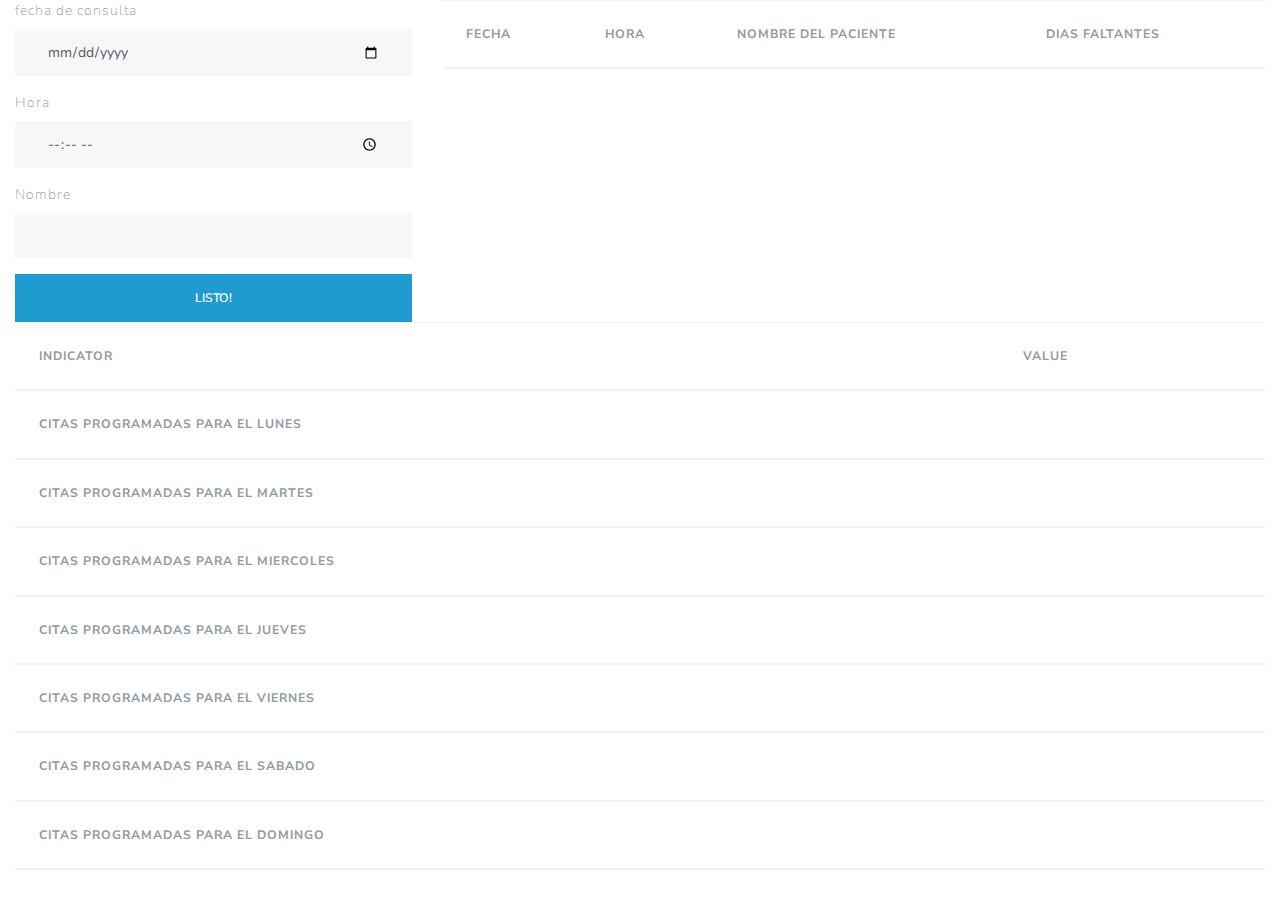
<file: 03-validaciones-y-almacenamiento-local-mvaldez7-master/Consulta/index.html>
<!DOCTYPE html>
<html lang="en">
<head>
    <meta charset="UTF-8">
    <meta name="viewport" content="width=device-width, initial-scale=1.0">
    <meta http-equiv="X-UA-Compatible" content="ie=edge">
    <link rel="stylesheet" href="../bootstrap.min.css">
    <link rel="stylesheet" href="../style.css">
    <title>CONSULTA</title>
</head>
<body>

    <div class="container-fluid">
        <div class="row">
            <div class="col-sm-12 col-md-4">
                <form class="form needs-validation" id="form" novalidate>
                    <div class="form-group">
                        <label for="consDate">fecha de consulta</label>
                        <input class="form-control" required id="consDate" type="date">
                    </div>
                    <div class="valid-feedback">Fecha Valida</div>
                    <div class="invalid-feedback">Fecha invalida</div>

                    <div class="form-group">
                        <label for="time">Hora</label>
                        <input class="form-control" required type="time" id="time">
                    </div>
                    <div class="valid-feedback">Hora valida</div>
                    <div class="invalid-feedback">Hora invalida</div>
                    
                    <div class="form-group">
                        <label for="patientName">Nombre</label>
                        <input class="form-control" id="patientName" required type="text">
                    </div>
                    <div class="valid-feedback">Nombre Valido</div>
                    <div class="invalid-feedback">Nombre Invalido</div>
                    
                    <button id="btnAdd" class="btn btn-info col-12" type="button">Listo!</button>
                </form>
            </div>

            <div class="col-sm-12 col-md-8">
                <table id="tableConsultation" class="table">
                    <thead>
                        <tr>
                            <th>Fecha</th>
                            <th>Hora</th>
                            <th>Nombre del paciente</th>
                            <th>Dias faltantes</th>
                        </tr>
                    </thead>
                    <tbody></tbody>
                </table>
            </div>
        </div>
        <div class="row">
            <div class="col-12">
                <table class="table" id="tableInfo">
                    <thead>
                        <tr>
                            <th>Indicator</th>
                            <th>Value</th>
                        </tr>
                        <tr>
                            <th>Citas programadas para el lunes</th>
                            <th id="monday"></th>
                        </tr>
                        <tr>
                            <th>Citas programadas para el Martes</th>
                            <th id="monday"></th>
                        </tr>
                        <tr>
                            <th>Citas programadas para el Miercoles</th>
                            <th id="monday"></th>
                        </tr>
                        <tr>
                            <th>Citas programadas para el Jueves</th>
                            <th id="monday"></th>
                        </tr>
                        <tr>
                            <th>Citas programadas para el Viernes</th>
                            <th id="monday"></th>
                        </tr>
                        <tr>
                            <th>Citas programadas para el Sabado</th>
                            <th id="monday"></th>
                        </tr>
                        <tr>
                            <th>Citas programadas para el Domingo</th>
                            <th id="monday"></th>
                        </tr>
                    </thead>
                </table>
            </div>
        </div>
    </div>
    
</body>
<script src="main.js" type="module"></script>
</html>
</file>
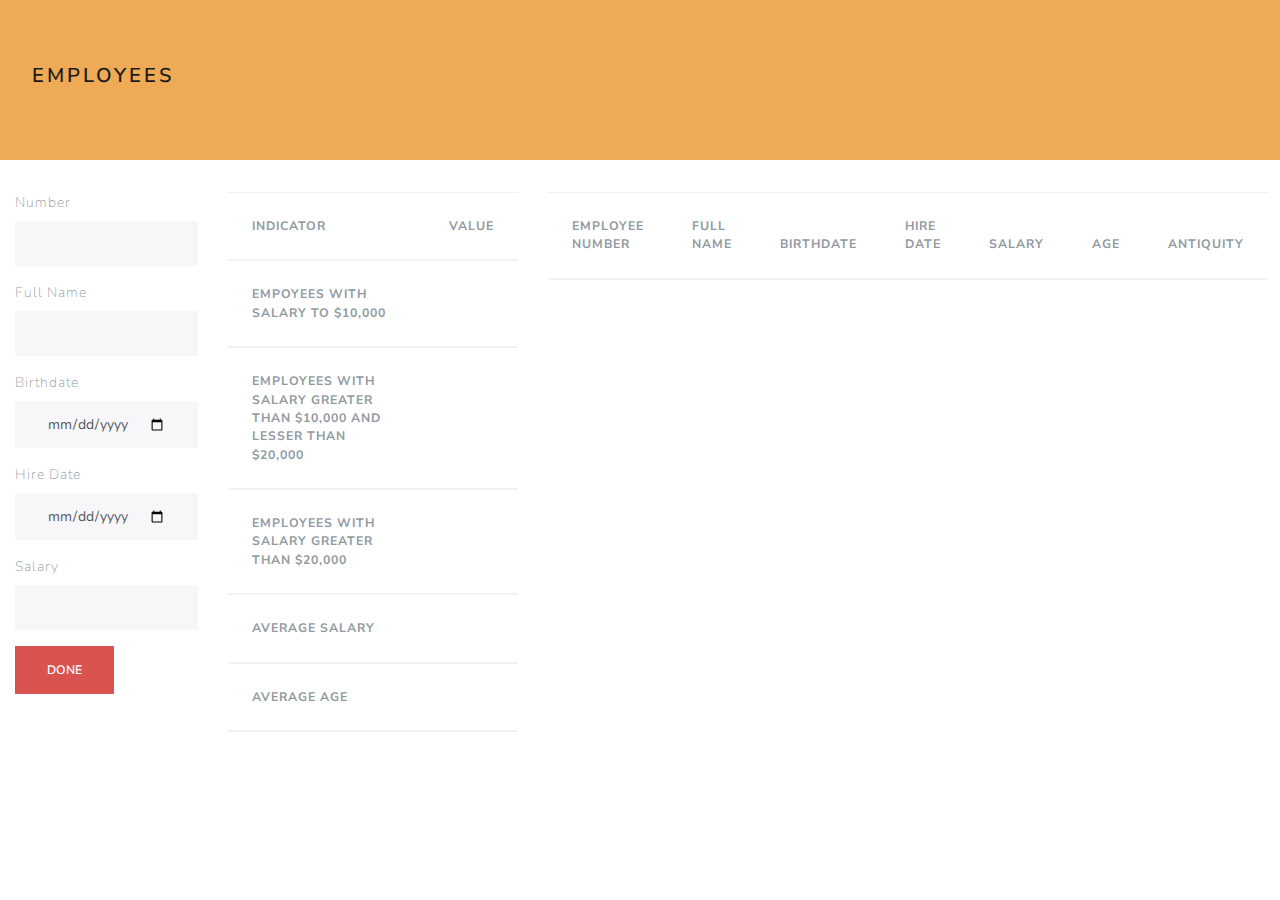
<file: 03-validaciones-y-almacenamiento-local-mvaldez7-master/Empleado/index.html>
<!DOCTYPE html>
<html lang="en">
<head>
    <meta charset="UTF-8">
    <meta name="viewport" content="width=device-width, initial-scale=1.0">
    <meta http-equiv="X-UA-Compatible" content="ie=edge">
    <link rel="stylesheet" href="../bootstrap.min.css">
    <link rel="stylesheet" href="../style.css">
    <title>Employees</title>
</head>
<body>
    <div class="jumbotron">
        <h4>Employees</h4>
    </div>
    <div class="container-fluid">
        <div class="row">
            <div class="col-sm-12 col-md-2">
                
                    <form class="form needs-validation" id="form" novalidate>
                        <div class="form-group">
                            <label for="numEmployee">Number</label>
                            <input required class="form-control" id="numEmployee" type="number">
                        </div>
                        <div class="invalid-feedback">Invalid number</div>
                        <div class="valid-feedback">valid number</div>

                        <div class="form-group">
                            <label for="fullName">Full Name</label>
                            <input required class="form-control" id="fullName" type="text"> 
                        </div>
                        <div class="invalid-feedback">Invalid name</div>
                        <div class="valid-feedback">valid name</div>
                        
                        <div class="form-group">
                            <label for="birthdate">Birthdate</label>
                            <input required class="form-control" id="birthdate" type="date">
                        </div>
                        <div class="invalid-feedback">Invalid date</div>
                        <div class="valid-feedback">valid date</div>

                        <div class="form-group">
                            <label for="hireDate">Hire Date</label>
                            <input required class="form-control" id="hireDate" type="date">
                        </div>   
                        <div class="invalid-feedback">Invalid date</div>
                        <div class="valid-feedback">valid date</div>

                        <div class="form-group">
                            <label for="salary">Salary</label>
                            <input required class="form-control" id="salary" type="number">                            
                        </div> 
                        <div class="invalid-feedback">Invalid salary</div>
                        <div class="valid-feedback">valid salary</div>

                        <button id="btnAdd" type="button" class="btn btn-danger">Done</button>
                    </form>
                
            </div>
            <div class="col-sm-12 col-md-3">
               
                <table class="table" id="tableInfo">
                    <thead>
                        <tr>
                            <th>Indicator</th>
                            <th>Value</th>
                        </tr>
                        <tr>
                            <th>Empoyees with salary to $10,000</th>
                            <th id="salaryTo10"></th>
                        </tr>
                        <tr>
                            <th>Employees with salary greater than $10,000 and lesser than $20,000</th>
                            <th id="salaryMore10Less20"></th>
                        </tr>
                        <tr>
                            <th>Employees with salary greater than $20,000</th>
                            <th id="salaryMore20"></th>
                        </tr>
                        <tr>
                            <th>Average salary</th>
                            <th id="averageSalary"></th>
                        </tr>
                        <tr>
                            <th>Average age</th>
                            <th id="averageAge"></th>
                        </tr>
                    </thead>
                </table>
        
        </div>
            <div class="col-sm-12 col-md-7">
                
                    <table class="table" id="tableEmployees">
                        <thead>
                            <tr>
                                <th>Employee number</th>
                                <th>Full name</th>
                                <th>Birthdate</th>
                                <th>Hire Date</th>
                                <th>Salary</th>
                                <th>Age</th>
                                <th>Antiquity</th>
                            </tr>
                        </thead>
                        <tbody></tbody>
                    </table>
                
            </div>

        </div>
    </div>
</body>
<script src="main.js" type="module"></script>
</html>
</file>
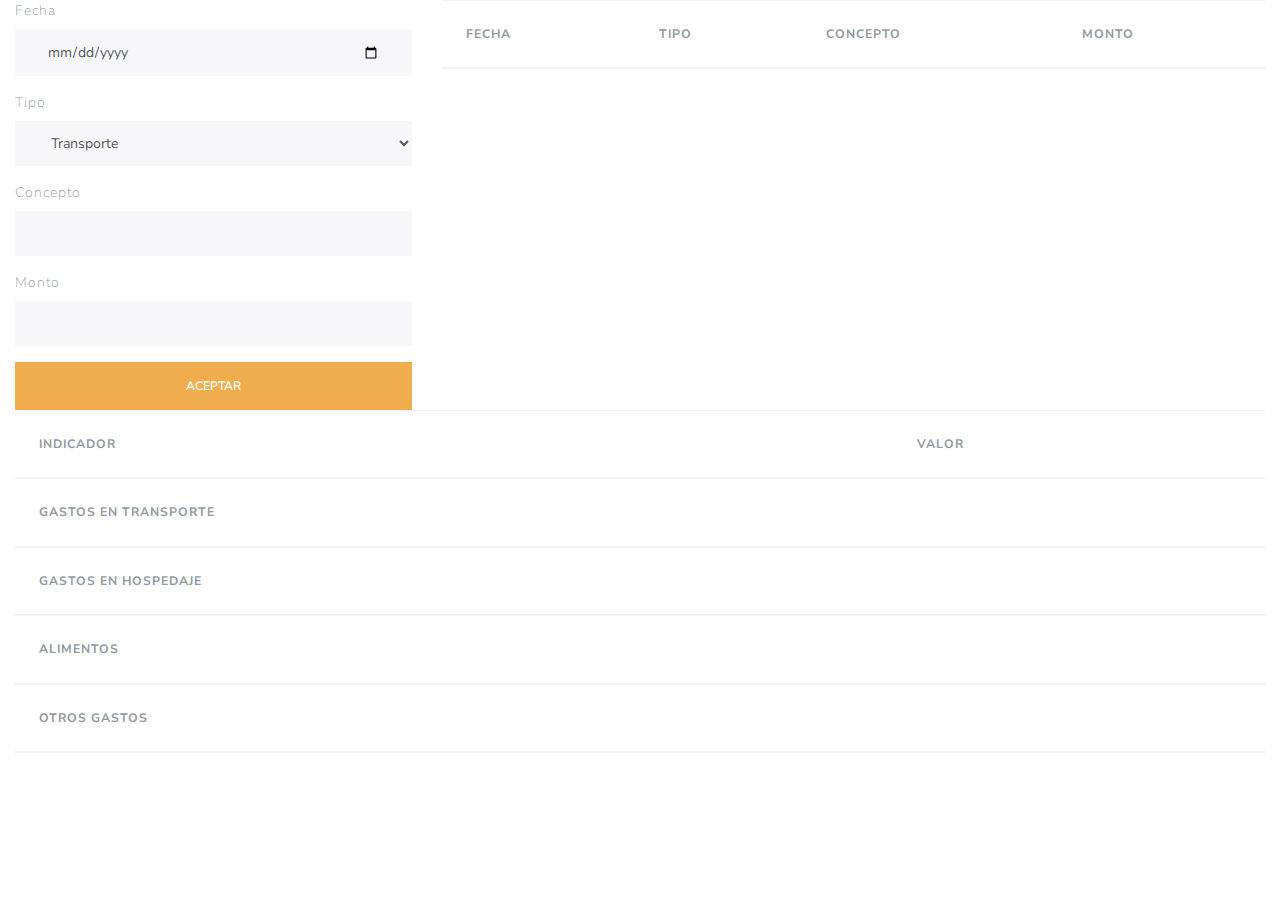
<file: 03-validaciones-y-almacenamiento-local-mvaldez7-master/Gasto/index.html>
<!DOCTYPE html>
<html lang="en">
<head>
    <meta charset="UTF-8">
    <meta name="viewport" content="width=device-width, initial-scale=1.0">
    <meta http-equiv="X-UA-Compatible" content="ie=edge">
    <link rel="stylesheet" href="../bootstrap.min.css">
    <link rel="stylesheet" href="../style.css">
    <title>Document</title>
</head>
<body>

    <div class="container-fluid">
        <div class="row">
            <div class="col-sm-12 col-md-4">
                <form class="form needs-validation" id="form" novalidate>
                    <div class="form-group">
                        <label for="fecha">Fecha</label>
                        <input class="form-control" required id="fecha" type="date">
                    </div>
                    <div class="valid-feedback">correcto</div>
                    <div class="invalid-feedback">incorrecto</div>

                    <div class="form-group">
                            <label for="tipo">Tipo</label>
                            <select class="form-control" id="tipo" required>
                                <option value="Transporte">Transporte</option>
                                <option value="Hospedaje">Hospedaje</option>
                                <option value="Alimentos">Alimentos</option>
                                <option value="Otros">Otros</option>
                            </select>
                        </div>
                        <div class="valid-feedback">correcto</div>
                        <div class="invalid-feedback">incorrecto</div>

                    <div class="form-group">
                        <label for="concepto">Concepto</label>
                        <input class="form-control" required type="text" id="concepto">
                    </div>
                    <div class="valid-feedback">correcto</div>
                    <div class="invalid-feedback">incorrecto</div>

                    <div class="form-group">
                        <label for="monto">Monto</label>
                        <input class="form-control" id="monto" required type="number">
                    </div>
                    <div class="valid-feedback">correcto</div>
                    <div class="invalid-feedback">incorrecto</div>
                    
                    <button id="btnAdd" class="btn btn-warning col-12" type="button">Aceptar</button>
                </form>
            </div>

            <div class="col-sm-12 col-md-8">
                <table id="tablaGasto" class="table">
                    <thead>
                        <tr>
                            <th>Fecha</th>
                            <th>Tipo</th>
                            <th>Concepto</th>
                            <th>Monto</th>
                        </tr>
                    </thead>
                    <tbody></tbody>
                </table>
            </div>
        </div>
        <div class="row">
            <div class="col-12">
                <table class="table" id="tablaInfo">
                    <thead>
                        <tr>
                            <th>Indicador</th>
                            <th>Valor</th>
                        </tr>
                        <tr>
                            <th>Gastos en transporte</th>
                            <th id="transporte"></th>
                        </tr>
                        <tr>
                            <th>Gastos en hospedaje</th>
                            <th id="hospedaje"></th>
                        </tr>
                        <tr>
                            <th>Alimentos</th>
                            <th id="alimentos"></th>
                        </tr>
                        <tr>
                            <th>Otros gastos</th>
                            <th id="otros"></th>
                        </tr>
                    </thead>
                </table>
            </div>
        </div>
    </div>
    
</body>
<script src="main.js" type="module"></script>
</html>
</file>
<file: 03-validaciones-y-almacenamiento-local-mvaldez7-master/style.css>
.jumbotron{
    background-color: #eeaa55;
}
</file>
